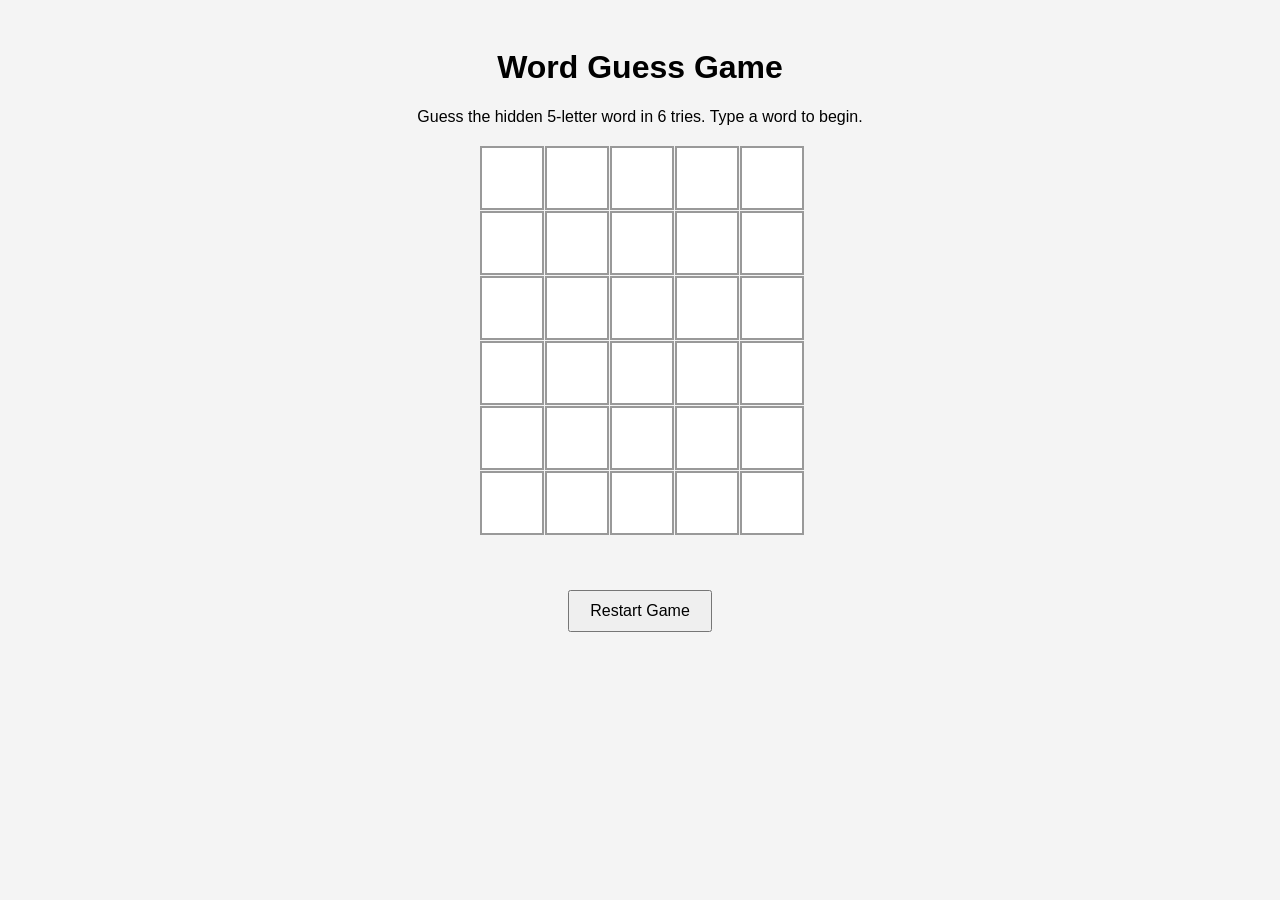
<file: vie/index.html>
<!DOCTYPE html>
<html lang="en">
<head>
<meta charset="UTF-8">
<meta name="viewport" content="width=device-width, initial-scale=1.0">
<title>Word Guess Game</title>
<style>
body {
  font-family: Arial, sans-serif;
  text-align: center;
  background-color: #f4f4f4;
  padding: 20px;
}

#game-board {
  display: grid;
  grid-template-columns: repeat(5, 60px);
  grid-template-rows: repeat(6, 60px);
  gap: 5px;
  justify-content: center;
  margin: 20px auto;
  outline: none;
}

.tile {
  width: 60px;
  height: 60px;
  border: 2px solid #999;
  display: flex;
  align-items: center;
  justify-content: center;
  font-size: 24px;
  font-weight: bold;
  text-transform: uppercase;
  background-color: white;
}

.correct { background-color: #6aaa64; color: white; border-color: #6aaa64; }
.present { background-color: #c9b458; color: white; border-color: #c9b458; }
.absent  { background-color: #787c7e; color: white; border-color: #787c7e; }

#status {
  font-size: 20px;
  margin: 15px;
  min-height: 24px;
}

#restart-btn {
  padding: 10px 20px;
  font-size: 16px;
  cursor: pointer;
}
</style>
</head>
<body>
<h1>Word Guess Game</h1>
<p>Guess the hidden 5-letter word in 6 tries. Type a word to begin.</p>
<div id="game-board" tabindex="0"></div>
<div id="status"></div>
<button id="restart-btn">Restart Game</button>

<script>
const game = {
    targetWord: "APPLE",
    currentRow: 0,
    currentCol: 0,
    guesses: ["", "", "", "", "", ""],
    feedback: [[], [], [], [], [], []],
    state: "playing"
};

const board = document.getElementById("game-board");
const status = document.getElementById("status");
const restartBtn = document.getElementById("restart-btn");

function createBoard() {
    board.innerHTML = "";
    for (let r = 0; r < 6; r++) {
        for (let c = 0; c < 5; c++) {
            const tile = document.createElement("div");
            tile.classList.add("tile");
            tile.id = `tile-${r}-${c}`;
            board.appendChild(tile);
        }
    }
}

function renderGame() {
    for (let r = 0; r < 6; r++) {
        for (let c = 0; c < 5; c++) {
            const tile = document.getElementById(`tile-${r}-${c}`);
            tile.textContent = game.guesses[r][c] || "";
            tile.classList.remove("correct", "present", "absent");
            if (game.feedback[r][c]) tile.classList.add(game.feedback[r][c]);
        }
    }

    if (game.state === "win") status.textContent = "Congratulations! You guessed the word!";
    else if (game.state === "lose") status.textContent = `Game Over! The word was ${game.targetWord}`;
    else status.textContent = "";
}

function processInput(key) {
    if (game.state !== "playing") return;

    if (key === "BACKSPACE") {
        if (game.currentCol > 0) {
            game.currentCol--;
            game.guesses[game.currentRow] = game.guesses[game.currentRow].slice(0, -1);
        }
    } else if (key === "ENTER") {
        if (game.guesses[game.currentRow].length === 5) checkGuess();
    } else if (/^[A-Z]$/.test(key)) {
        if (game.currentCol < 5) {
            game.guesses[game.currentRow] += key;
            game.currentCol++;
        }
    }
}

function checkGuess() {
    const guess = game.guesses[game.currentRow];
    const feedbackRow = [];
    const targetLetters = game.targetWord.split("");
    const guessLetters = guess.split("");

    for (let i = 0; i < 5; i++) {
        if (guessLetters[i] === targetLetters[i]) {
            feedbackRow[i] = "correct";
            targetLetters[i] = null;
        }
    }

    for (let i = 0; i < 5; i++) {
        if (!feedbackRow[i]) {
            const idx = targetLetters.indexOf(guessLetters[i]);
            feedbackRow[i] = idx !== -1 ? "present" : "absent";
            if (idx !== -1) targetLetters[idx] = null;
        }
    }

    game.feedback[game.currentRow] = feedbackRow;

    if (guess === game.targetWord) game.state = "win";
    else if (game.currentRow === 5) game.state = "lose";
    else {
        game.currentRow++;
        game.currentCol = 0;
    }
}

function restartGame() {
    game.targetWord = "APPLE";
    game.currentRow = 0;
    game.currentCol = 0;
    game.guesses = ["", "", "", "", "", ""];
    game.feedback = [[], [], [], [], [], []];
    game.state = "playing";
    renderGame();
}

createBoard();
renderGame();
board.focus();

document.addEventListener("keydown", (e) => {
    processInput(e.key.toUpperCase());
    renderGame();
});

restartBtn.addEventListener("click", (e) => {
    e.preventDefault();
    restartGame();
});
</script>
</body>
</html>
</file>
